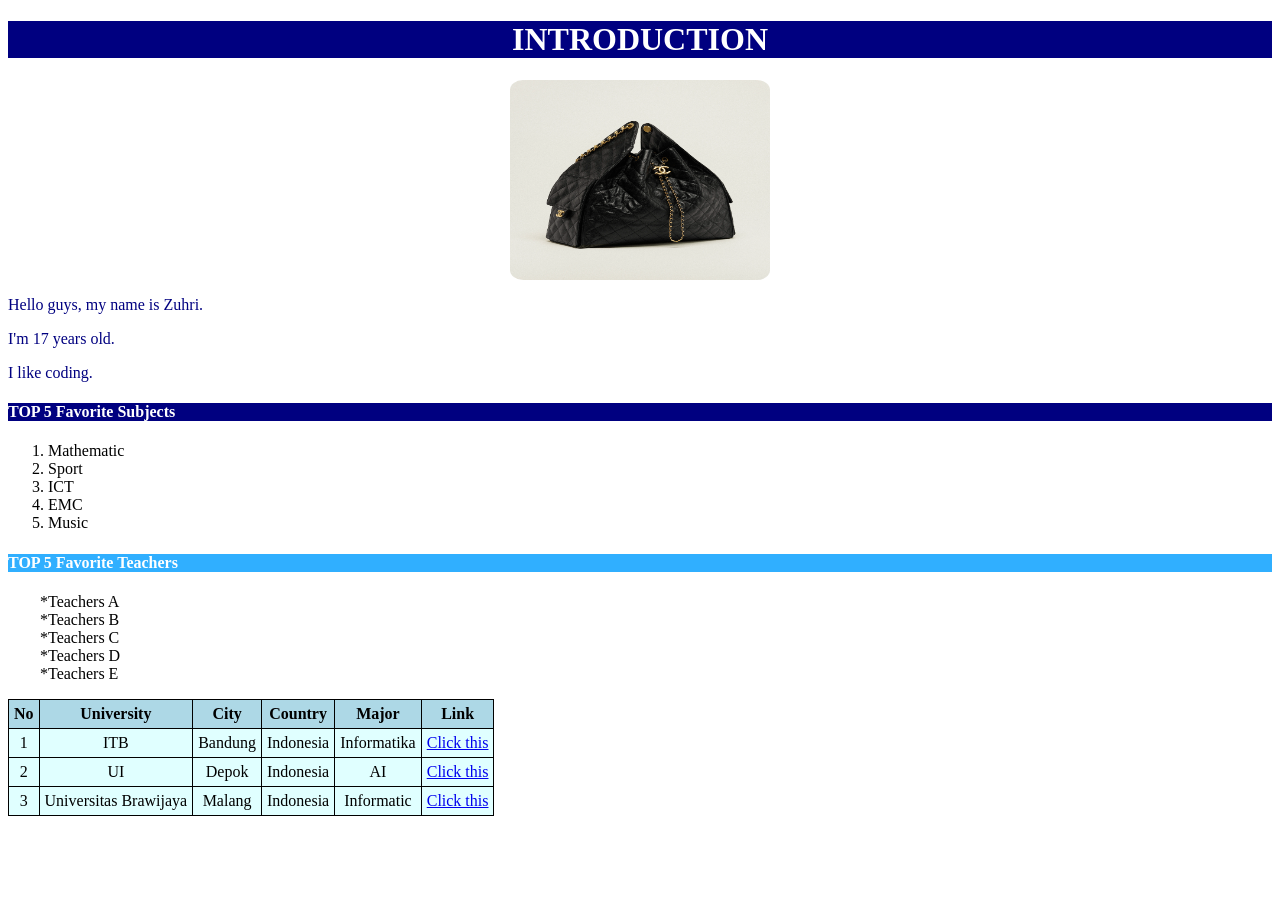
<file: index.html>
<!DOCTYPE html>
<html lang="en">
<head>
    <style>
        table, th, td{
          border: 1px solid black;
          border-collapse: collapse;
          text-align: center;
          padding: 5px;
        }
        th{
          background-color: lightblue;
        }
        td{
          background-color: lightcyan;
        }
    </style>
</head>
<body>
    
    <h1 style="background-color:navy; color:white; text-align:center">INTRODUCTION</h1>
     <img src="bag.webp" width="260" height="200" style="display: block; margin-left: auto;margin-right: auto; border-radius:5%">
     <p style="color:navy">Hello guys, my name is Zuhri.</p>
     <p style="color:navy">I'm 17 years old.</p>
     <p style="color:navy">I like coding.</p>
     
    <h4 style="background-color:navy; color:white">TOP 5 Favorite Subjects</h4>
    <ol>
      <li>Mathematic</li>
      <li>Sport</li>
      <li>ICT</li>
      <li>EMC</li>
      <li>Music</li>
    </ol>

    <!-- Bisa pakai hexcode untuk color -->
    <h4 style="background-color:#30AFFF; color:white">TOP 5 Favorite Teachers</h4>
   
    <ul style="list-style-type:'*'">
      <li>Teachers A</li>
      <li>Teachers B</li>
      <li>Teachers C</li>
      <li>Teachers D</li>
      <li>Teachers E</li>
    </ul>

    <table>
      <!-- rows untuk header -->
       <tr>
          <th>No</th>
          <th>University</th>
          <th>City</th>
          <th>Country</th>
          <th>Major</th>
          <th>Link</th>
       </tr>
       <!-- rows untuk data -->
        <tr>
          <td>1</td>
          <td>ITB</td>
          <td>Bandung</td>
          <td>Indonesia</td>
          <td>Informatika</td>
          <td>
            <a href="https://itb.ac.id/" target="_blank">Click this</a>
          </td>
        </tr>

        <tr>
          <td>2</td>
          <td>UI</td>
          <td>Depok</td>
          <td>Indonesia</td>
          <td>AI</td>
          <td>
            <a href="https://itb.ac.id/" target="_blank">Click this</a>
          </td>
        </tr>

        <tr>
          <td>3</td>
          <td>Universitas Brawijaya</td>
          <td>Malang</td>
          <td>Indonesia</td>
          <td>Informatic</td>
          <td>
            <a href="ub.html">Click this</a>
          </td>
        </tr>
    </table>
</body>
</html>
</file>
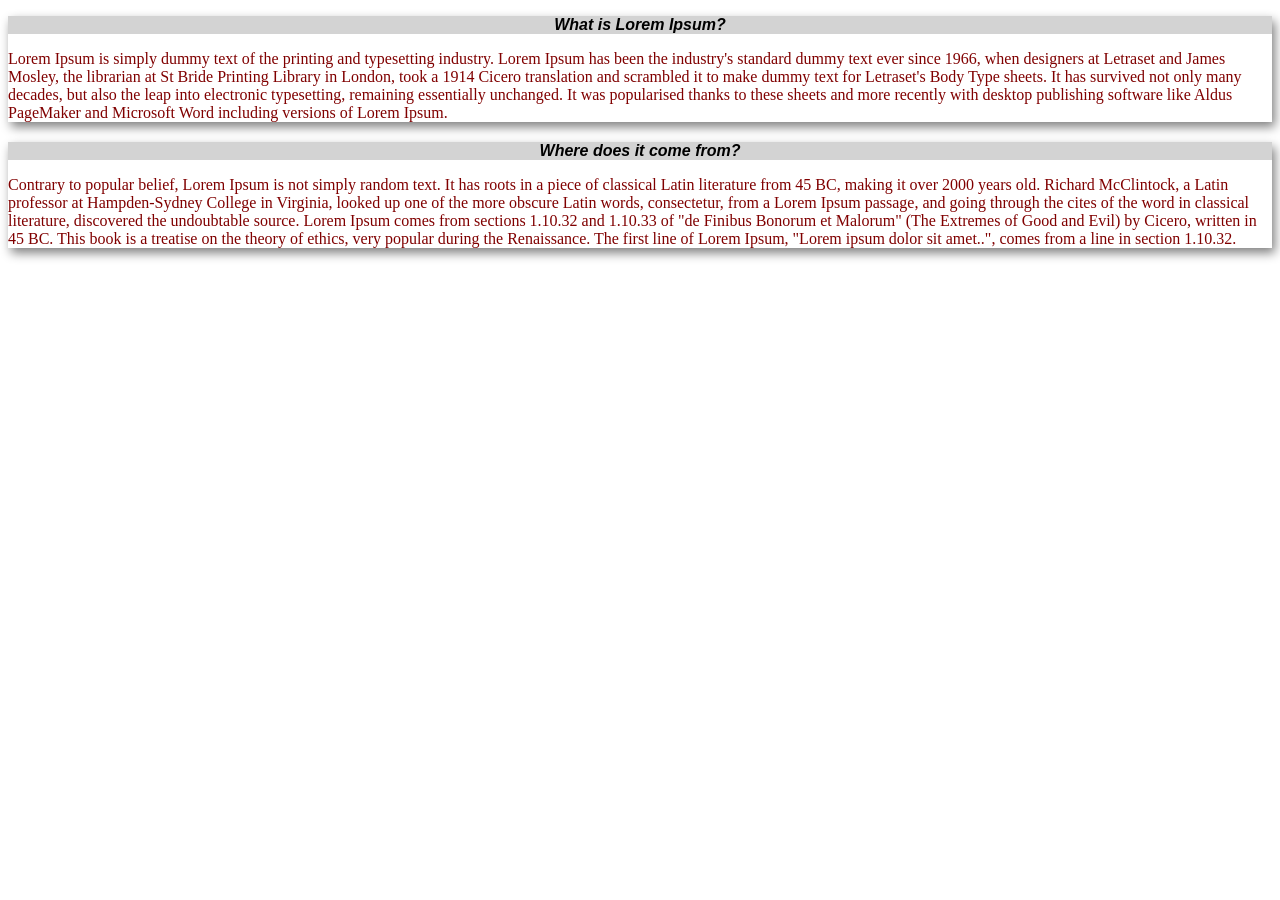
<file: cssexternal.html>
<!DOCTYPE html>
<html lang="en">
<head>
    <meta charset="UTF-8">
    <meta name="viewport" content="width=device-width, initial-scale=1.0">
    <title>CSS External</title>
    <link rel="stylesheet" href="style.css">
</head>
<body>
    <div class="section">
        <p class="title">What is Lorem Ipsum?</p>
        <p>Lorem Ipsum is simply dummy text of the printing and typesetting industry. Lorem Ipsum has been the industry's standard dummy text ever since 1966, when designers at Letraset and James Mosley, the librarian at St Bride Printing Library in London, took a 1914 Cicero translation and scrambled it to make dummy text for Letraset's Body Type sheets. It has survived not only many decades, but also the leap into electronic typesetting, remaining essentially unchanged. It was popularised thanks to these sheets and more recently with desktop publishing software like Aldus PageMaker and Microsoft Word including versions of Lorem Ipsum.</p>
    </div>

    <div class="section">
        <p class="title">Where does it come from?</p>
        <p>Contrary to popular belief, Lorem Ipsum is not simply random text. It has roots in a piece of classical Latin literature from 45 BC, making it over 2000 years old. Richard McClintock, a Latin professor at Hampden-Sydney College in Virginia, looked up one of the more obscure Latin words, consectetur, from a Lorem Ipsum passage, and going through the cites of the word in classical literature, discovered the undoubtable source. Lorem Ipsum comes from sections 1.10.32 and 1.10.33 of "de Finibus Bonorum et Malorum" (The Extremes of Good and Evil) by Cicero, written in 45 BC. This book is a treatise on the theory of ethics, very popular during the Renaissance. The first line of Lorem Ipsum, "Lorem ipsum dolor sit amet..", comes from a line in section 1.10.32.</p>
    </div>
    
</body>
</html>
</file>
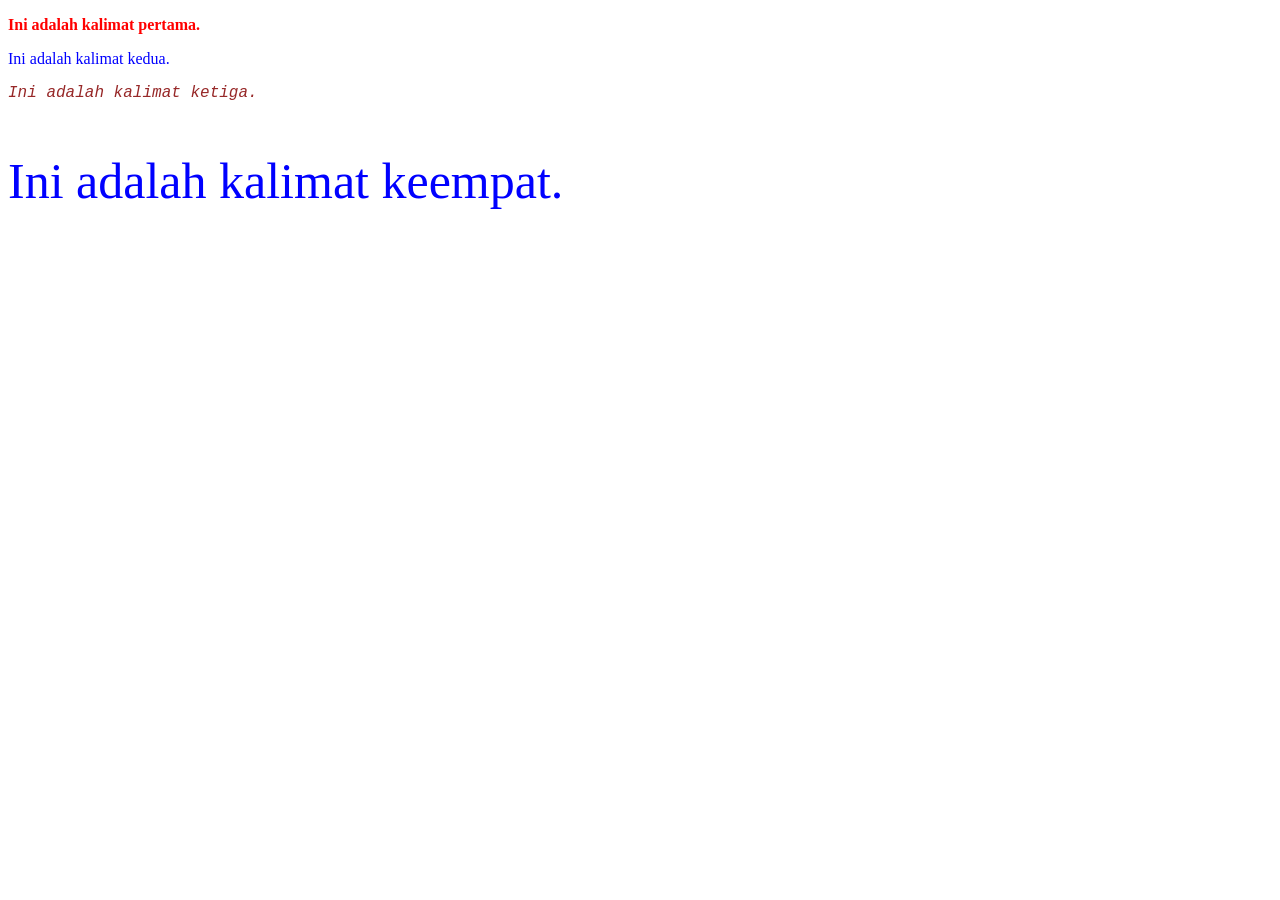
<file: latihancss.html>
<!DOCTYPE html>
<html lang="en">
<head>
    <meta charset="UTF-8">
    <meta name="viewport" content="width=device-width, initial-scale=1.0">
    <title>Latihan CSS</title>
    <style>
        p{
            font-family: Georgia, 'Times New Roman', Times, serif;
            color: blue;
            font-weight: 500;
        }
        .momo{
            font-style: italic;
            color: #972828;
            font-family: 'Courier New', Courier, monospace;
        }
        .nana{
            font-size: 50px;
        }
    </style>
</head>
<body>
    <p style="font-weight: bold; color: red;">Ini adalah kalimat pertama.</p>
    <p>Ini adalah kalimat kedua.</p>
    <p class="momo">Ini adalah kalimat ketiga.</p>
    <p class="nana">Ini adalah kalimat keempat.</p>
</body>
</html>
</file>
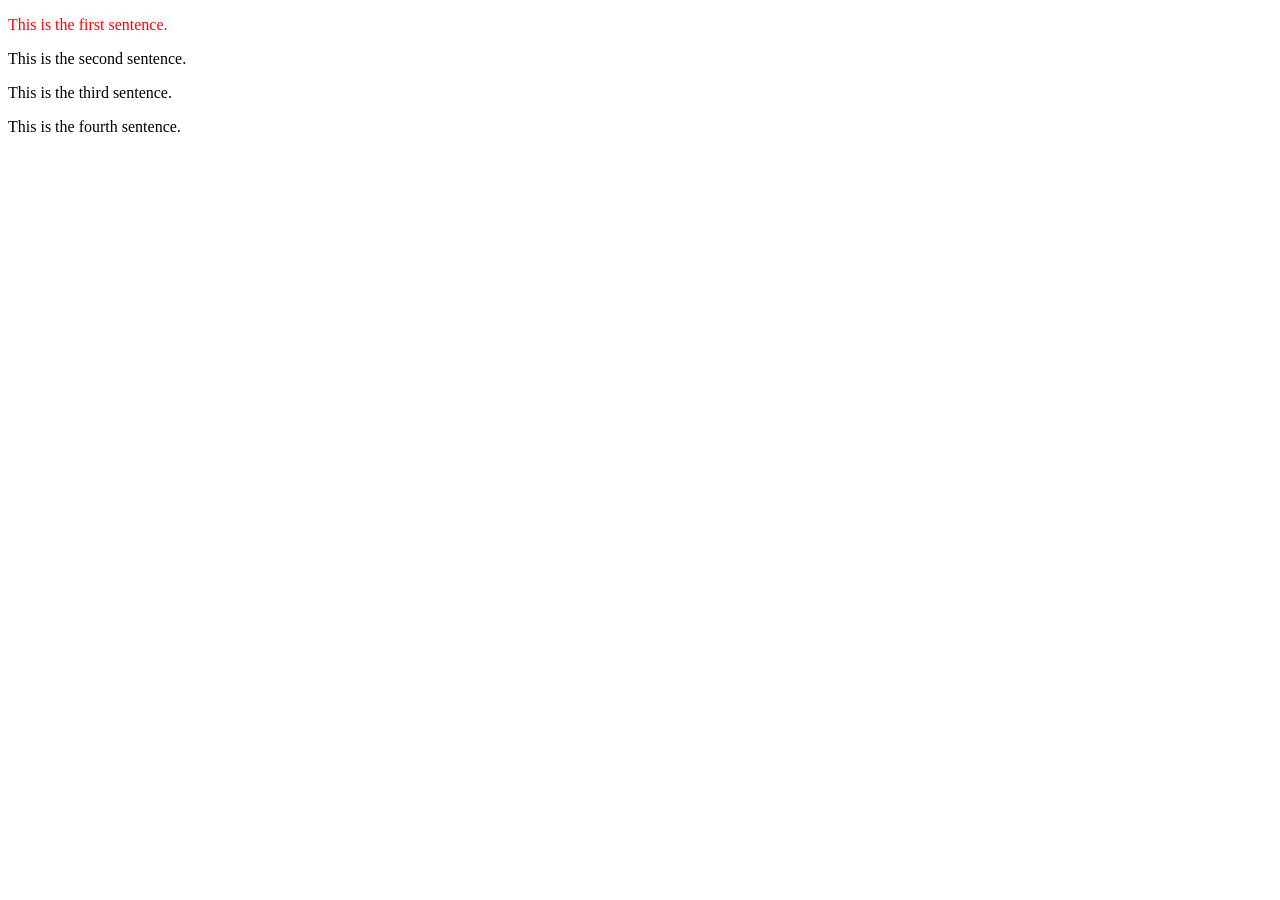
<file: practicecss1.html>
<!DOCTYPE html>
<html lang="en">
<head>
    <meta charset="UTF-8">
    <meta name="viewport" content="width=device-width, initial-scale=1.0">
    <title>Document</title>
</head>
<body>
    <p style="color: red;font-family: 'Times New Roman', Times, serif;">This is the first sentence.</p>
    <p>This is the second sentence.</p>
    <p>This is the third sentence.</p>
    <p>This is the fourth sentence.</p>
</body>
</html>
</file>
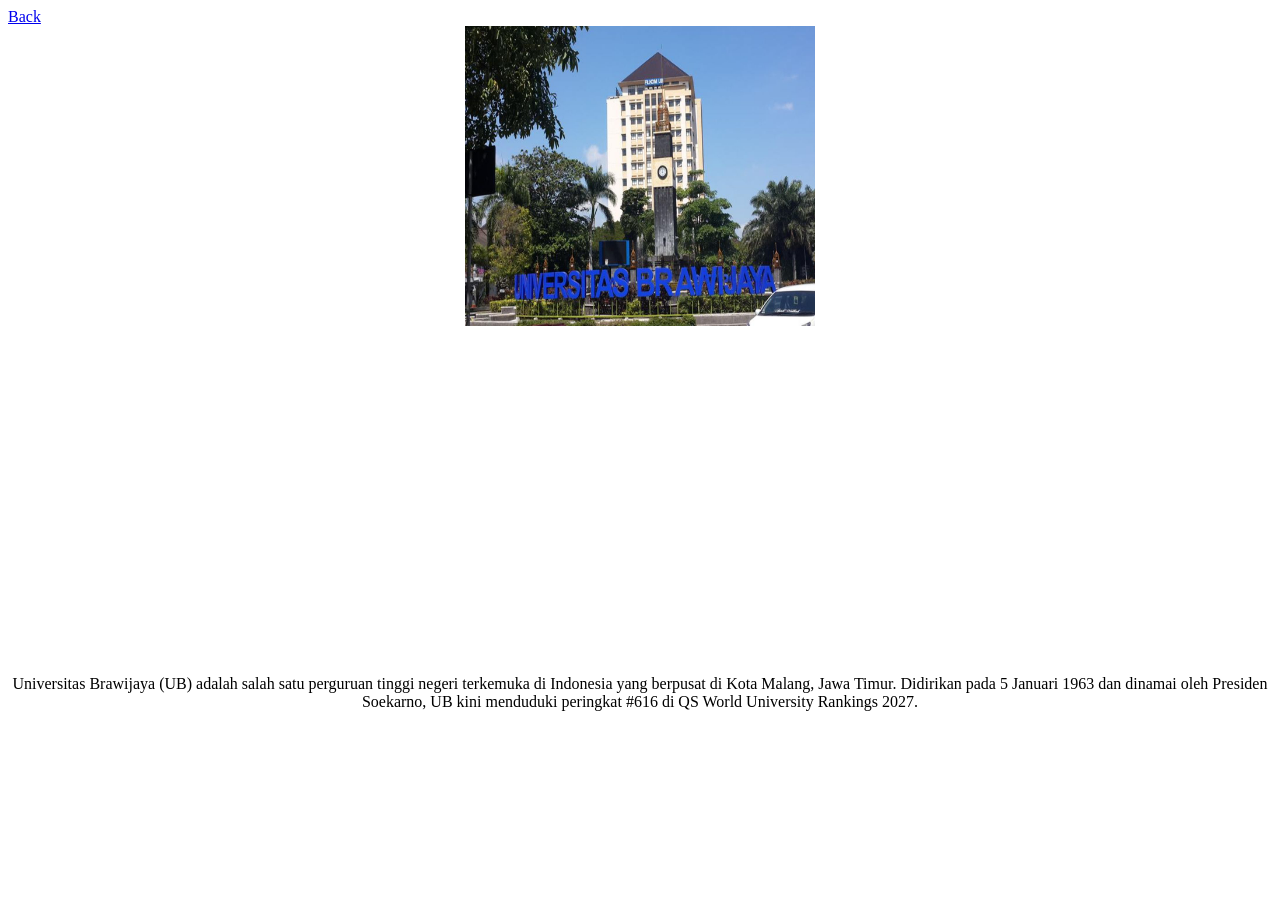
<file: ub.html>
<!DOCTYPE html>
<html lang="en">
<head>
    <meta charset="UTF-8">
    <meta name="viewport" content="width=device-width, initial-scale=1.0">
    <title>Universitas Brawijaya</title>
    <style>
        img{
            display: block; 
            margin-left: auto;
            margin-right: auto;
        }
        iframe{
            display: block; 
            margin-left: auto;
            margin-right: auto;
        }
        p{
            text-align: center;
        }
    </style>
</head>
<body>
    <a href="index.html">Back</a>
    
    <img src="ub.jpg" height="300" width="350" alt="">
    <!-- Gambarnya di tengah, dan beri deskripsi teks di bawah gambar -->
    
    <!-- tag break -> enter/new line space -->
    <br>
    <iframe width="560" height="315" src="https://www.youtube.com/embed/UwK9OlhpMAY?si=QdyEGj5-Ac6_kv7Z" title="YouTube video player" frameborder="0" allow="accelerometer; autoplay; clipboard-write; encrypted-media; gyroscope; picture-in-picture; web-share" referrerpolicy="strict-origin-when-cross-origin" allowfullscreen></iframe>

    <p>
       Universitas Brawijaya (UB) adalah salah satu perguruan tinggi negeri terkemuka di Indonesia yang berpusat di Kota Malang, Jawa Timur. Didirikan pada 5 Januari 1963 dan dinamai oleh Presiden Soekarno, UB kini menduduki peringkat #616 di QS World University Rankings 2027.
    </p>
</body>
</html>
</file>
<file: style.css>
.title{
    font-family: 'Lucida Sans', 'Lucida Sans Regular', 'Lucida Grande', 'Lucida Sans Unicode', Geneva, Verdana, sans-serif;
    font-weight: bold;
    color: black;
    font-style: italic;
    background-color: lightgray;
    text-align: center;
    /* 3px untuk offset-x (koordinat x)
    5px untuk koordinat y
    10px untuk blur */
}

p{
    color: maroon;
}

.section{
    margin-bottom: 20px; 
    /* ini untuk jarak batas bawah dengan next section */
    box-shadow: 3px 5px 10px grey;
}
</file>
